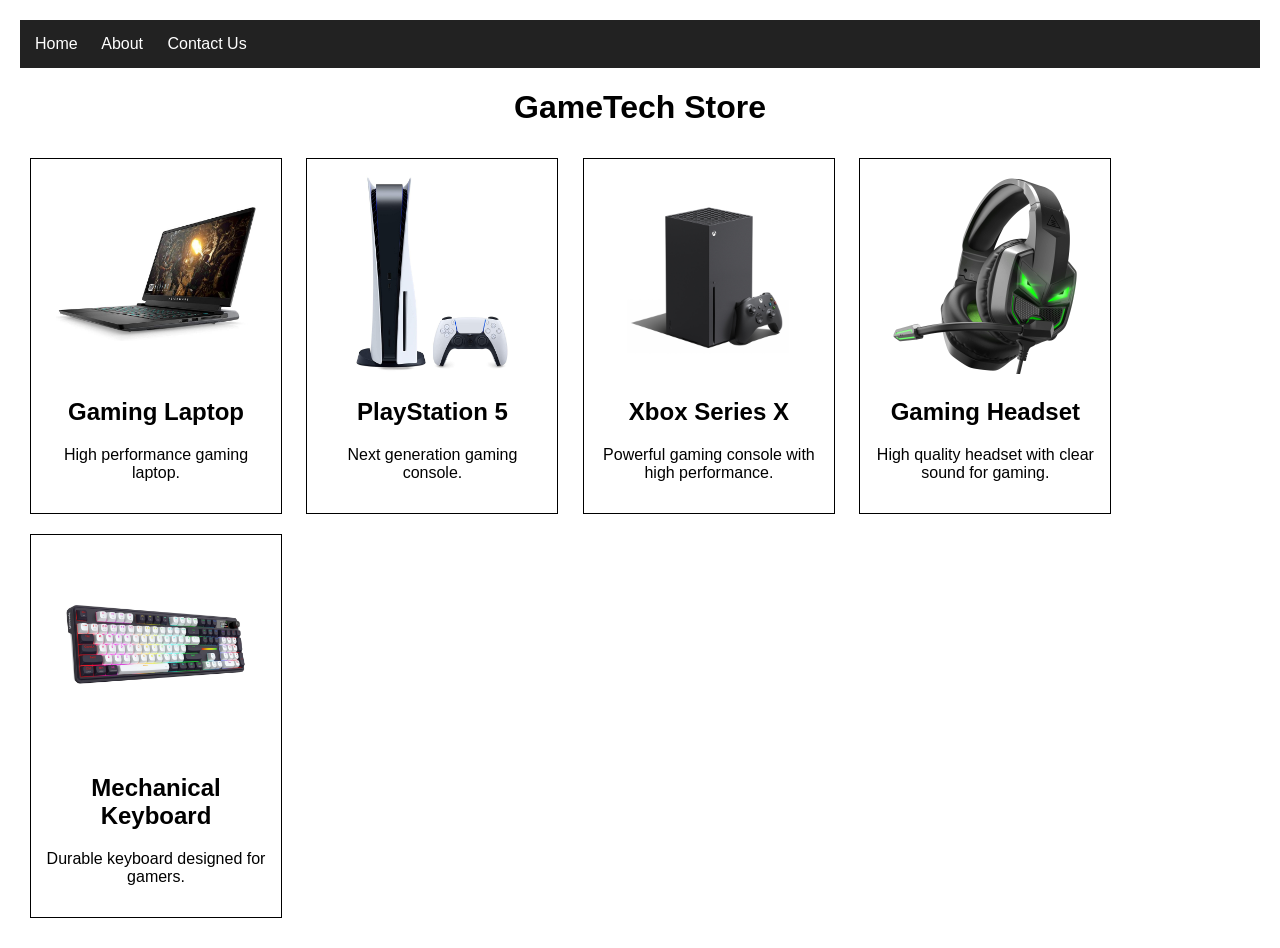
<file: index.html>
<!DOCTYPE html>
<html>
<head>
    <title>GameTech Store</title>
    <link rel="stylesheet" href="style.css">
</head>

<body>

    <nav>
        <a href="index.html">Home</a>
        <a href="about.html">About</a>
        <a href="contact.html">Contact Us</a>
    </nav>

    <h1>GameTech Store</h1>
<div class="product">
    <a href="product1.html">
    <img src="images/laptop.jpg" width="200">
</a>
    <h2>Gaming Laptop</h2>
    <p>High performance gaming laptop.</p>
</div>
    <div class="product">
    <a href="product2.html">
    <img src="images/ps5.jpeg" width="200">
</a>
    <h2>PlayStation 5</h2>
    <p>Next generation gaming console.</p>
</div>
    <div class="product">
    <a href="product3.html">
    <img src="images/xbox.webp" width="200">
</a>
    <h2>Xbox Series X</h2>
    <p>Powerful gaming console with high performance.</p>
</div>
    <div class="product">
    <a href="product4.html">
    <img src="images/headset.jpg" width="200">
</a>
    <h2>Gaming Headset</h2>
    <p>High quality headset with clear sound for gaming.</p>
</div>
    <div class="product">
    <a href="product5.html">
    <img src="images/keyboard.jpg" width="200">
</a>
    <h2>Mechanical Keyboard</h2>
    <p>Durable keyboard designed for gamers.</p>
</div>
</body>
</html>
</file>
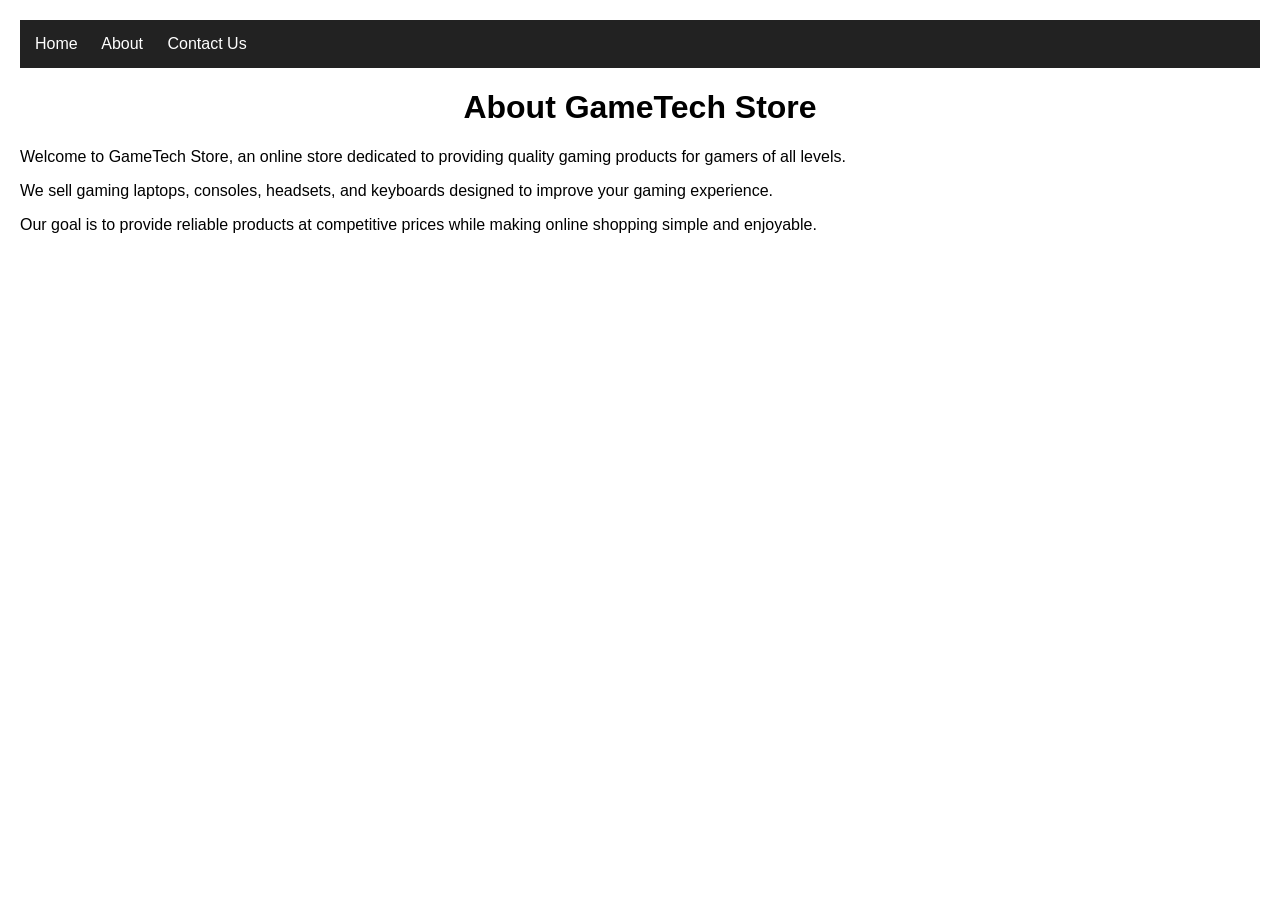
<file: about.html>
<!DOCTYPE html>
<html>

<head>
    <title>About GameTech Store</title>
    <link rel="stylesheet" href="style.css">
</head>

<body>

    <nav>
        <a href="index.html">Home</a>
        <a href="about.html">About</a>
        <a href="contact.html">Contact Us</a>
    </nav>

    <h1>About GameTech Store</h1>

    <p>
        Welcome to GameTech Store, an online store dedicated to providing
        quality gaming products for gamers of all levels.
    </p>

    <p>
        We sell gaming laptops, consoles, headsets, and keyboards designed
        to improve your gaming experience.
    </p>

    <p>
        Our goal is to provide reliable products at competitive prices while
        making online shopping simple and enjoyable.
    </p>

</body>

</html>
</file>
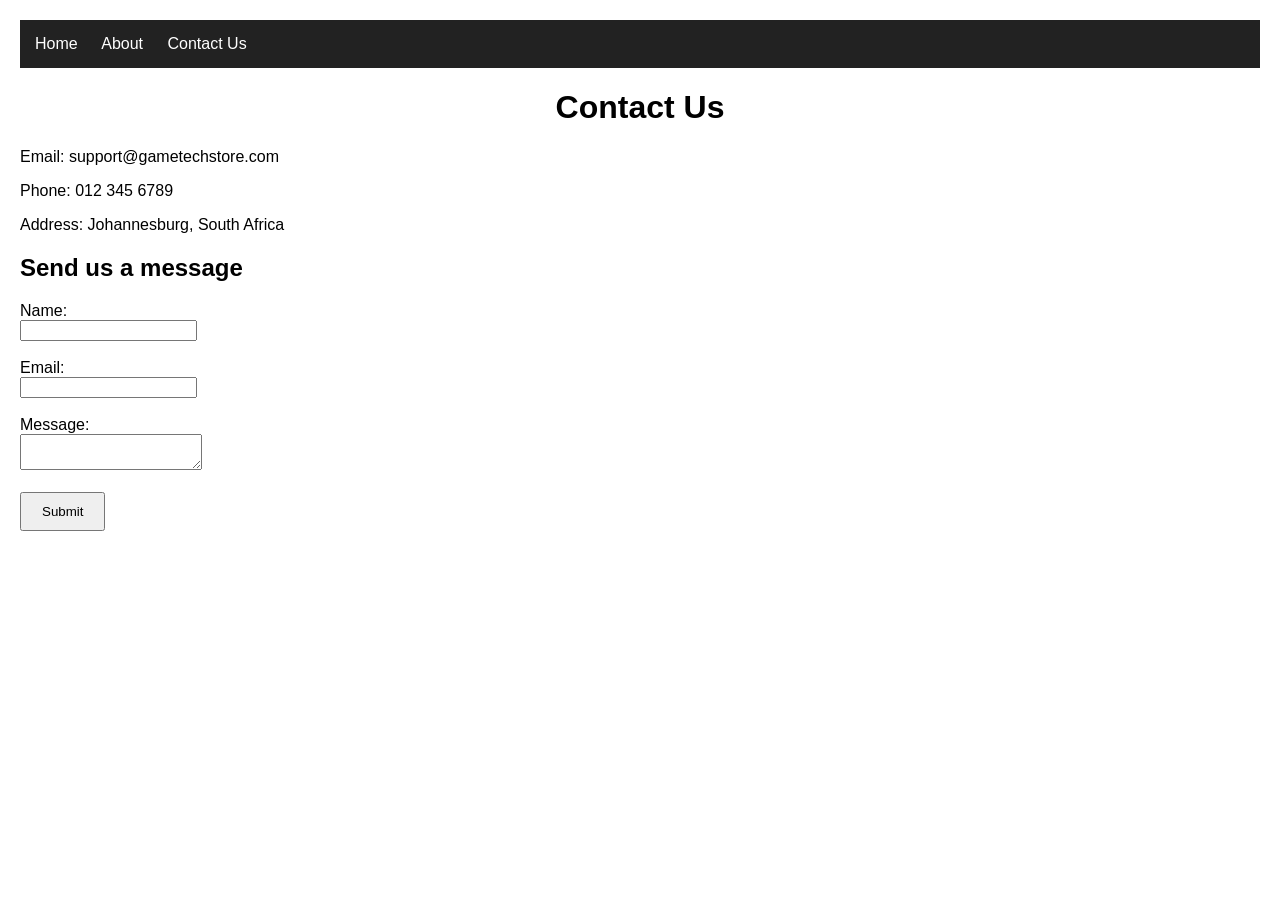
<file: contact.html>
<!DOCTYPE html>
<html>

<head>
    <title>Contact Us - GameTech Store</title>
    <link rel="stylesheet" href="style.css">
</head>

<body>

    <nav>
        <a href="index.html">Home</a>
        <a href="about.html">About</a>
        <a href="contact.html">Contact Us</a>
    </nav>

    <h1>Contact Us</h1>

    <p>Email: support@gametechstore.com</p>

    <p>Phone: 012 345 6789</p>

    <p>Address: Johannesburg, South Africa</p>


    <h2>Send us a message</h2>

    <form>

        <label>Name:</label>
        <br>
        <input type="text">

        <br><br>

        <label>Email:</label>
        <br>
        <input type="email">

        <br><br>

        <label>Message:</label>
        <br>
        <textarea></textarea>

        <br><br>

        <button>Submit</button>

    </form>


</body>

</html>
</file>
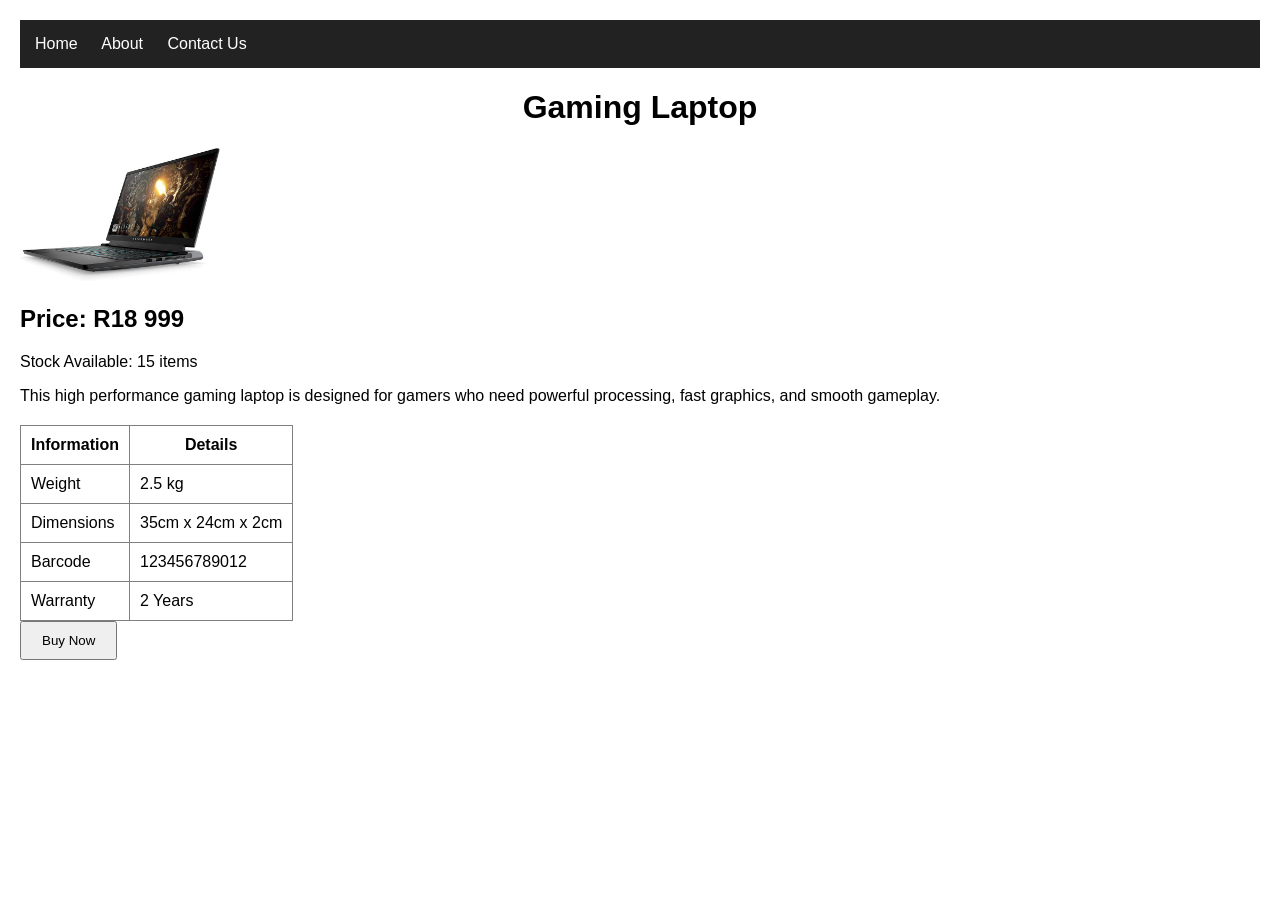
<file: product1.html>
<!DOCTYPE html>
<html>

<head>
    <title>Gaming Laptop</title>
    <link rel="stylesheet" href="style.css">
</head>

<body>

    <nav>
        <a href="index.html">Home</a>
        <a href="about.html">About</a>
        <a href="contact.html">Contact Us</a>
    </nav>

    <h1>Gaming Laptop</h1>

    <a href="product1.html">
    <img src="images/laptop.jpg" width="200">
</a>

    <h2>Price: R18 999</h2>

    <p>Stock Available: 15 items</p>

    <p>
        This high performance gaming laptop is designed for gamers who need
        powerful processing, fast graphics, and smooth gameplay.
    </p>

    <table border="1">

    <tr>
        <th>Information</th>
        <th>Details</th>
    </tr>

    <tr>
        <td>Weight</td>
        <td>2.5 kg</td>
    </tr>

    <tr>
        <td>Dimensions</td>
        <td>35cm x 24cm x 2cm</td>
    </tr>

    <tr>
        <td>Barcode</td>
        <td>123456789012</td>
    </tr>

    <tr>
        <td>Warranty</td>
        <td>2 Years</td>
    </tr>

</table>
    
    <button>Buy Now</button>

</body>

</html>
</file>
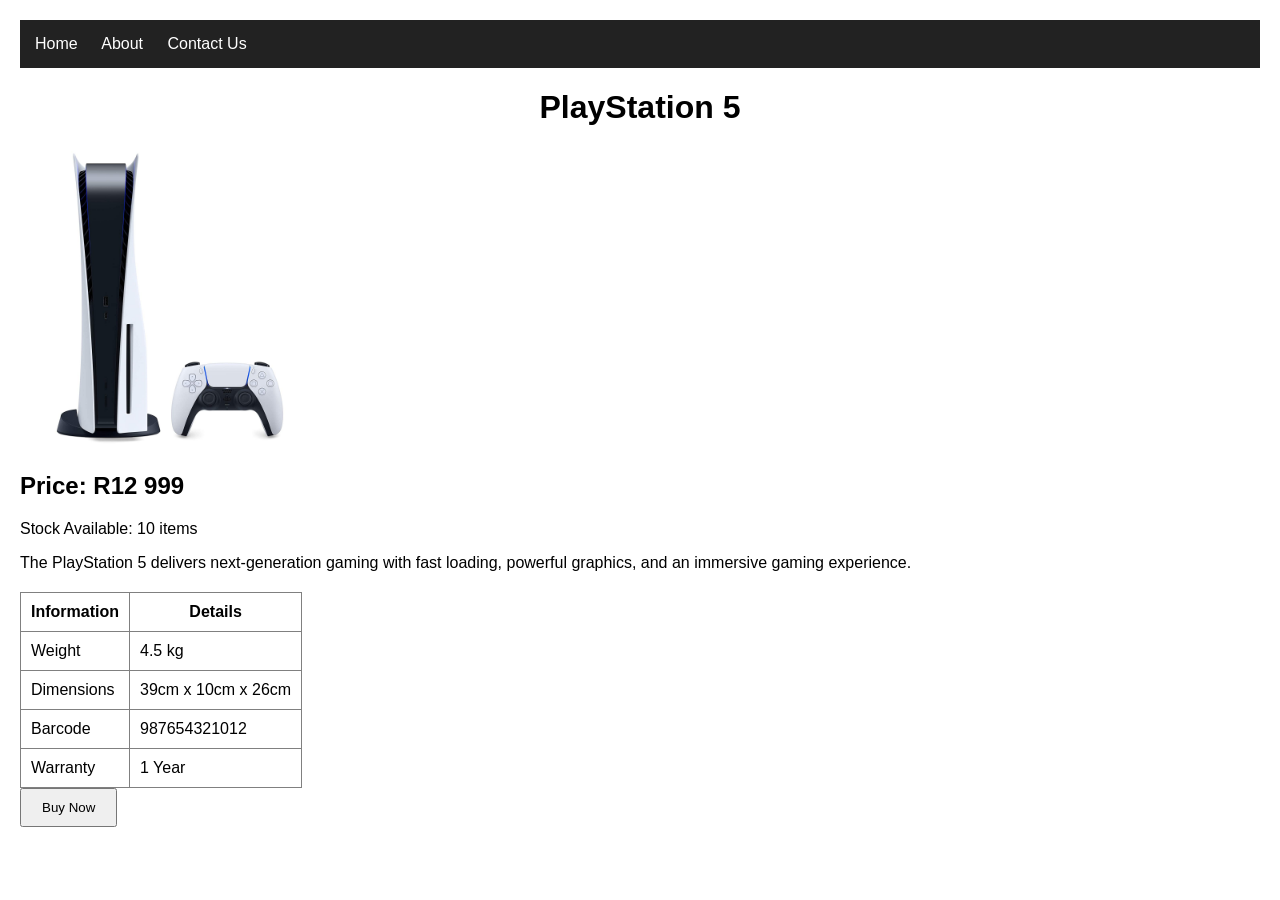
<file: product2.html>
<!DOCTYPE html>
<html>

<head>
    <title>PlayStation 5</title>
    <link rel="stylesheet" href="style.css">
</head>

<body>

    <nav>
        <a href="index.html">Home</a>
        <a href="about.html">About</a>
        <a href="contact.html">Contact Us</a>
    </nav>

    <h1>PlayStation 5</h1>

    <img src="images/ps5.jpeg" width="300">

    <h2>Price: R12 999</h2>

    <p>Stock Available: 10 items</p>

    <p>
        The PlayStation 5 delivers next-generation gaming with fast loading,
        powerful graphics, and an immersive gaming experience.
    </p>

    <table border="1">

        <tr>
            <th>Information</th>
            <th>Details</th>
        </tr>

        <tr>
            <td>Weight</td>
            <td>4.5 kg</td>
        </tr>

        <tr>
            <td>Dimensions</td>
            <td>39cm x 10cm x 26cm</td>
        </tr>

        <tr>
            <td>Barcode</td>
            <td>987654321012</td>
        </tr>

        <tr>
            <td>Warranty</td>
            <td>1 Year</td>
        </tr>

    </table>

    <button>Buy Now</button>

</body>

</html>
</file>
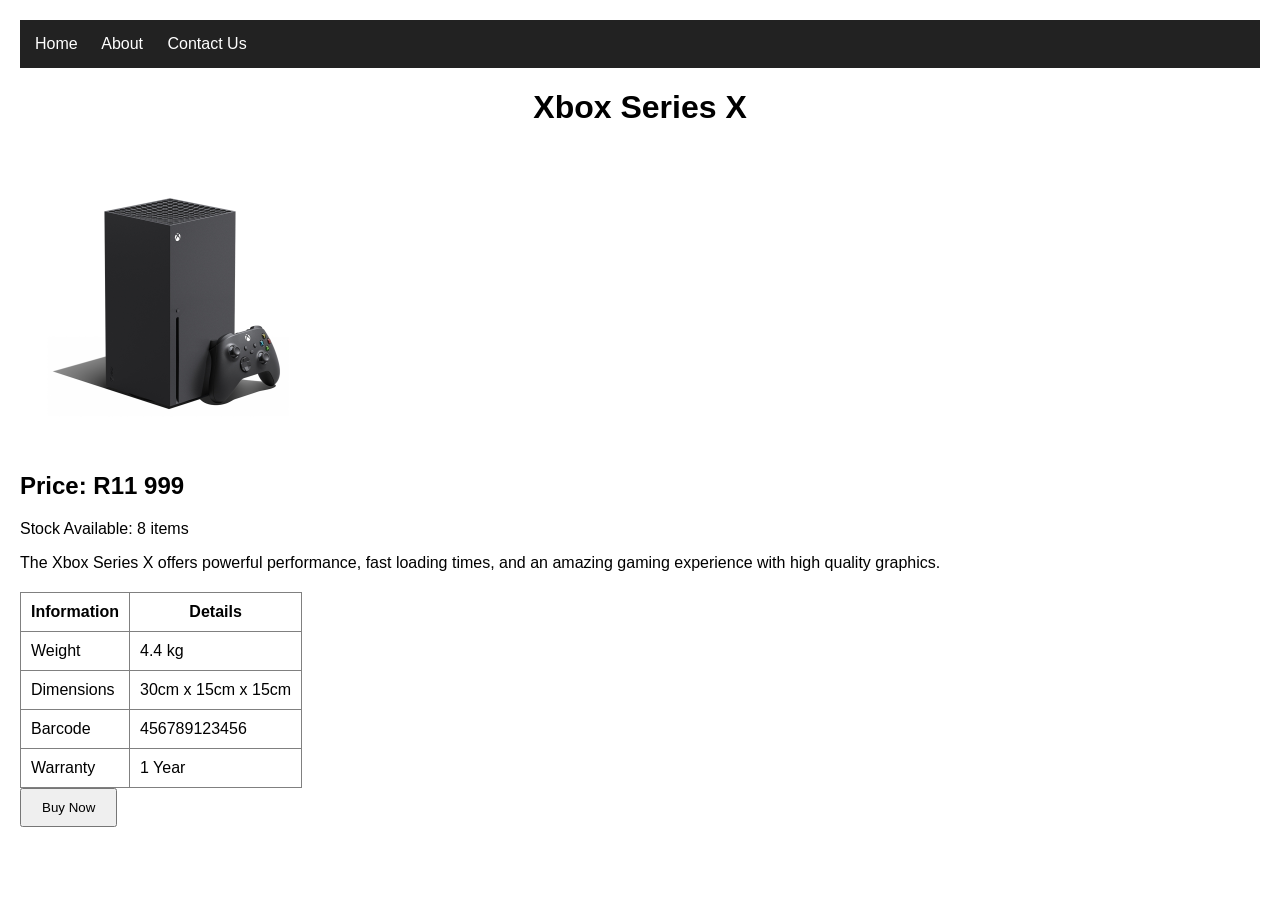
<file: product3.html>
<!DOCTYPE html>
<html>

<head>
    <title>Xbox Series X</title>
    <link rel="stylesheet" href="style.css">
</head>

<body>

    <nav>
        <a href="index.html">Home</a>
        <a href="about.html">About</a>
        <a href="contact.html">Contact Us</a>
    </nav>

    <h1>Xbox Series X</h1>

    <img src="images/xbox.webp" width="300">

    <h2>Price: R11 999</h2>

    <p>Stock Available: 8 items</p>

    <p>
        The Xbox Series X offers powerful performance, fast loading times,
        and an amazing gaming experience with high quality graphics.
    </p>

    <table border="1">

        <tr>
            <th>Information</th>
            <th>Details</th>
        </tr>

        <tr>
            <td>Weight</td>
            <td>4.4 kg</td>
        </tr>

        <tr>
            <td>Dimensions</td>
            <td>30cm x 15cm x 15cm</td>
        </tr>

        <tr>
            <td>Barcode</td>
            <td>456789123456</td>
        </tr>

        <tr>
            <td>Warranty</td>
            <td>1 Year</td>
        </tr>

    </table>

    <button>Buy Now</button>

</body>

</html>
</file>
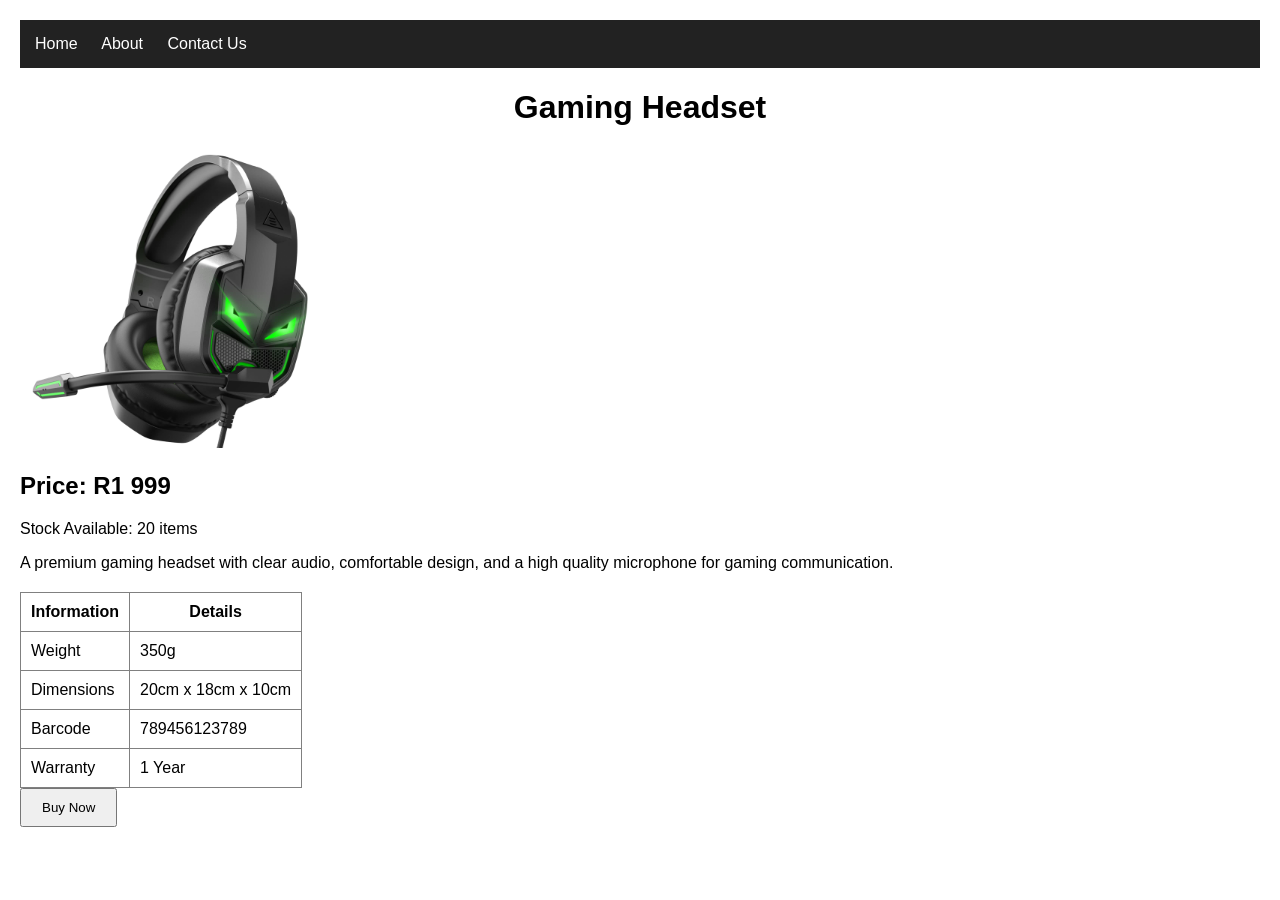
<file: product4.html>
<!DOCTYPE html>
<html>

<head>
    <title>Gaming Headset</title>
    <link rel="stylesheet" href="style.css">
</head>

<body>

    <nav>
        <a href="index.html">Home</a>
        <a href="about.html">About</a>
        <a href="contact.html">Contact Us</a>
    </nav>

    <h1>Gaming Headset</h1>

    <img src="images/headset.jpg" width="300">

    <h2>Price: R1 999</h2>

    <p>Stock Available: 20 items</p>

    <p>
        A premium gaming headset with clear audio, comfortable design,
        and a high quality microphone for gaming communication.
    </p>

    <table border="1">

        <tr>
            <th>Information</th>
            <th>Details</th>
        </tr>

        <tr>
            <td>Weight</td>
            <td>350g</td>
        </tr>

        <tr>
            <td>Dimensions</td>
            <td>20cm x 18cm x 10cm</td>
        </tr>

        <tr>
            <td>Barcode</td>
            <td>789456123789</td>
        </tr>

        <tr>
            <td>Warranty</td>
            <td>1 Year</td>
        </tr>

    </table>

    <button>Buy Now</button>

</body>

</html>
</file>
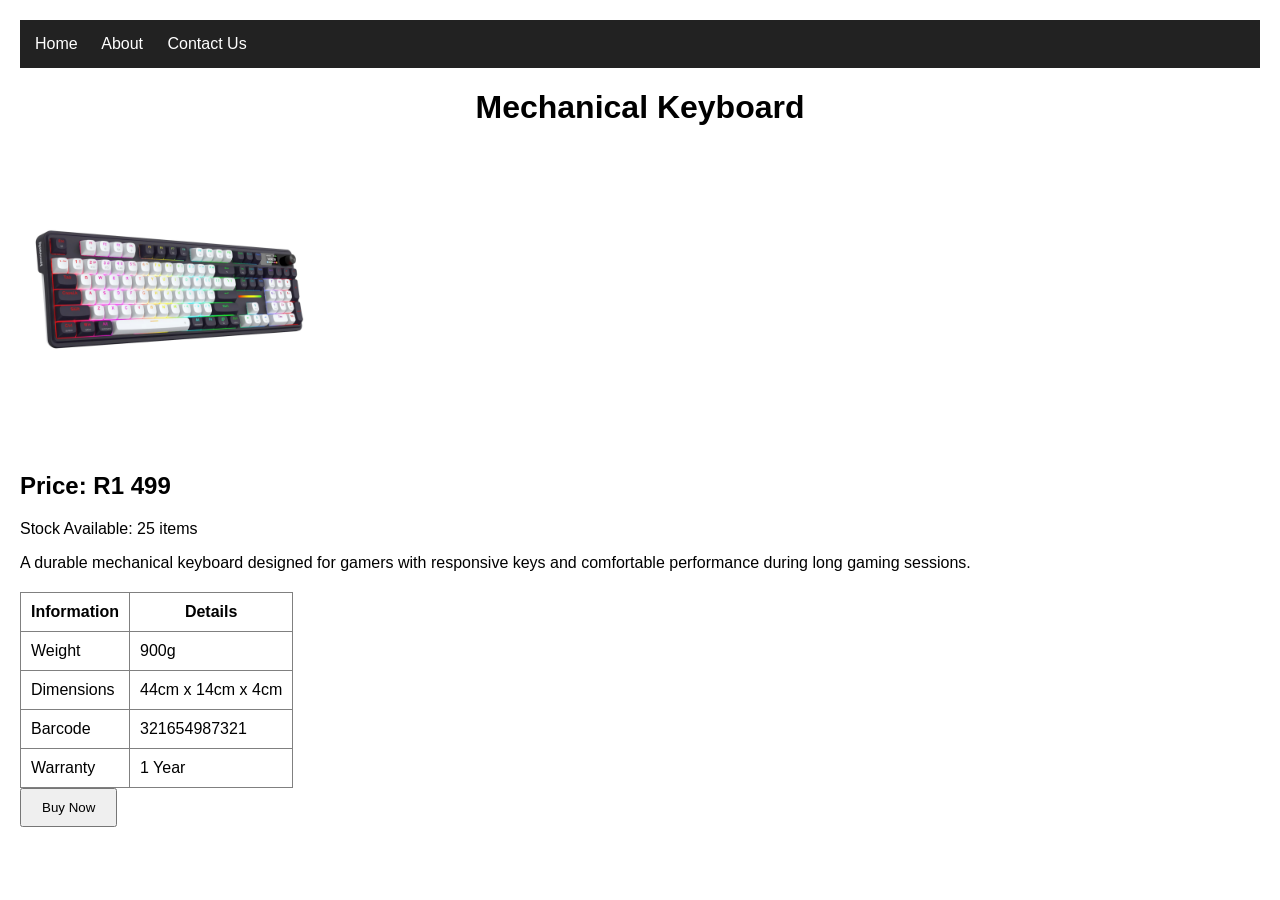
<file: product5.html>
<!DOCTYPE html>
<html>

<head>
    <title>Mechanical Keyboard</title>
    <link rel="stylesheet" href="style.css">
</head>

<body>

    <nav>
        <a href="index.html">Home</a>
        <a href="about.html">About</a>
        <a href="contact.html">Contact Us</a>
    </nav>

    <h1>Mechanical Keyboard</h1>

    <img src="images/keyboard.jpg" width="300">

    <h2>Price: R1 499</h2>

    <p>Stock Available: 25 items</p>

    <p>
        A durable mechanical keyboard designed for gamers with responsive
        keys and comfortable performance during long gaming sessions.
    </p>

    <table border="1">

        <tr>
            <th>Information</th>
            <th>Details</th>
        </tr>

        <tr>
            <td>Weight</td>
            <td>900g</td>
        </tr>

        <tr>
            <td>Dimensions</td>
            <td>44cm x 14cm x 4cm</td>
        </tr>

        <tr>
            <td>Barcode</td>
            <td>321654987321</td>
        </tr>

        <tr>
            <td>Warranty</td>
            <td>1 Year</td>
        </tr>

    </table>

    <button>Buy Now</button>

</body>

</html>
</file>
<file: style.css>
body {
    font-family: Arial, sans-serif;
    margin: 20px;
}

nav {
    background-color: #222;
    padding: 15px;
}

nav a {
    color: white;
    text-decoration: none;
    margin-right: 20px;
}

h1 {
    text-align: center;
}

.product {
    display: inline-block;
    border: 1px solid black;
    padding: 15px;
    margin: 10px;
    width: 220px;
    text-align: center;
}

.product img {
    width: 200px;
    height: 200px;
    object-fit: contain;
}

button {
    padding: 10px 20px;
    cursor: pointer;
}

table {
    margin-top: 20px;
    border-collapse: collapse;
}

td, th {
    padding: 10px;
}
</file>
